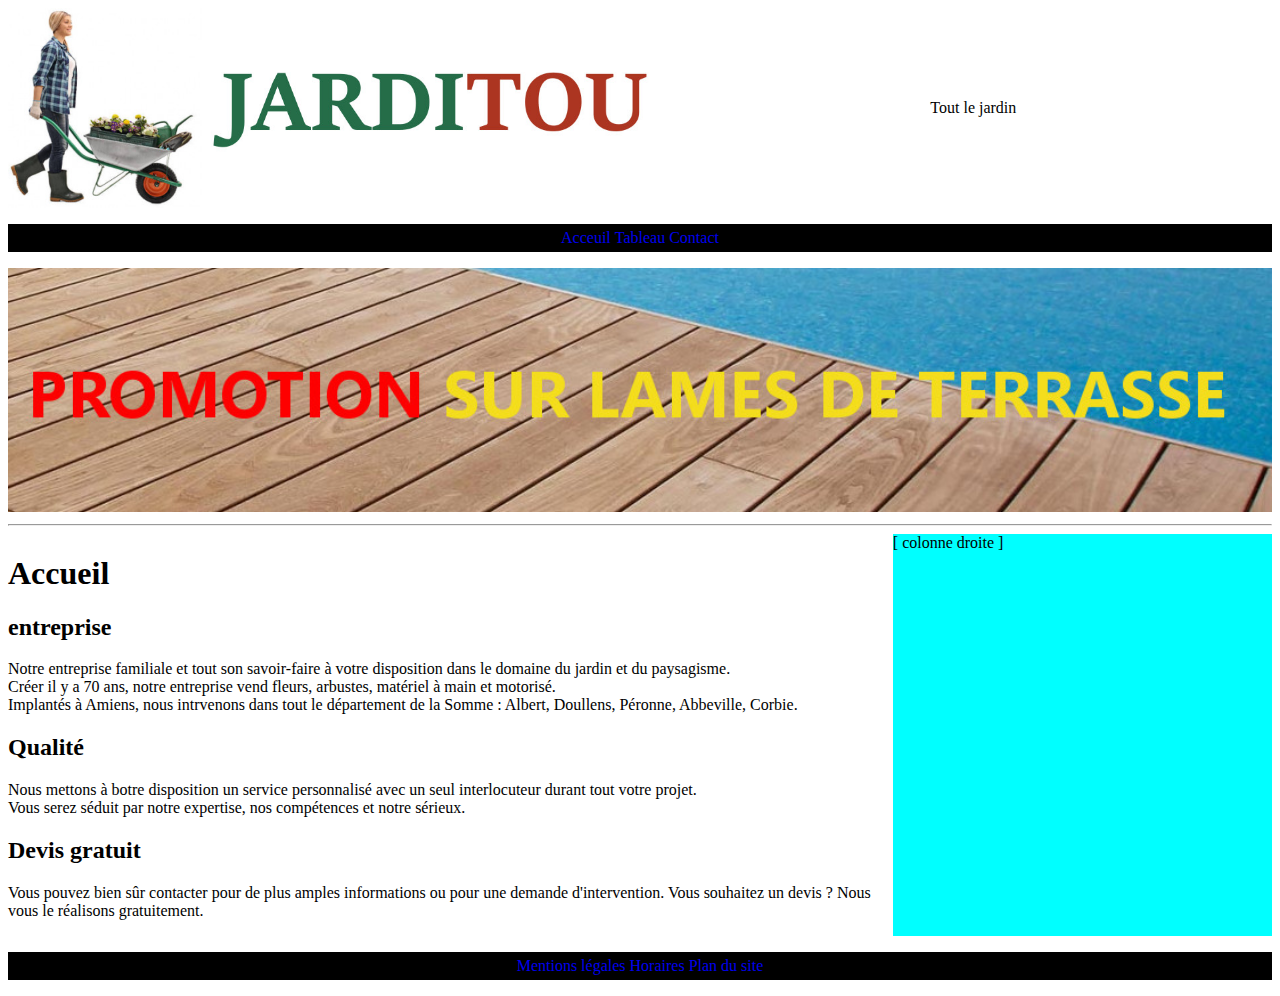
<file: index.html>
<!DOCTYPE html>
<html lang="fr">

<head>
    <link rel="stylesheet" href="assets/css/styles.css">
    <meta charset="UTF-8">
    <meta http-equiv="X-UA-Compatible" content="IE=edge">
    <meta name="viewport" content="width=device-width, initial-scale=1.0">
    <title>Document</title>

    </head>

<body>



    
    <header>

       <div class="bo">

        <img class="so" src="assets/img/images/jarditou_logo.jpg"/>
        
         
         <div class="sa">Tout le jardin</div>

       </div>

    
    </header>

    <nav>
        <ul>
            <li><a href="index.html">Acceuil</a></li>
            <li><a href="tableau.html">Tableau</a></li>
            <li><a href="contact.html">Contact</a></li>
        </ul>
    </nav>

    <img src="assets/img/images/promotion.jpg" alt="image jardinier" title="jardinier" class="promo">

    <hr>

     <section class="to">

        <div class="ta">

    <h1>Accueil</h1>
    
        
        <h2>entreprise</h2>

        <p class="firstp">
            Notre entreprise familiale et tout son savoir-faire à votre disposition dans le domaine du jardin et du
            paysagisme.<br>
            Créer il y a 70 ans, notre entreprise vend fleurs, arbustes, matériel à main et motorisé.<br>
            Implantés à Amiens, nous intrvenons dans tout le département de la Somme : Albert, Doullens, Péronne,
            Abbeville,
            Corbie.
        </p>

        <h2>Qualité</h2>
        
        <p class="secondp">
            Nous mettons à botre disposition un service personnalisé avec un seul interlocuteur durant tout votre
            projet.<br>
            Vous serez séduit par notre expertise, nos compétences et notre sérieux.
        </p>

        <h2>Devis gratuit</h2>

        <p class="thridp">
            Vous pouvez bien sûr contacter pour de plus amples informations ou pour une demande d'intervention. Vous
            souhaitez
            un devis ? Nous vous le réalisons gratuitement.</p>

        </div>

        <div class="tu" id="colonne droite">[ colonne droite ]</div>
            

    </section>



    <footer>
        <ul>
            <li><a href="Mentions légal.html">Mentions légales</a></li>
            <li><a href="Horaires.html">Horaires</a></li>
            <li><a href="Plan du site.html">Plan du site</a></li>
        </ul>
    </footer>



</body>

</html>
</file>
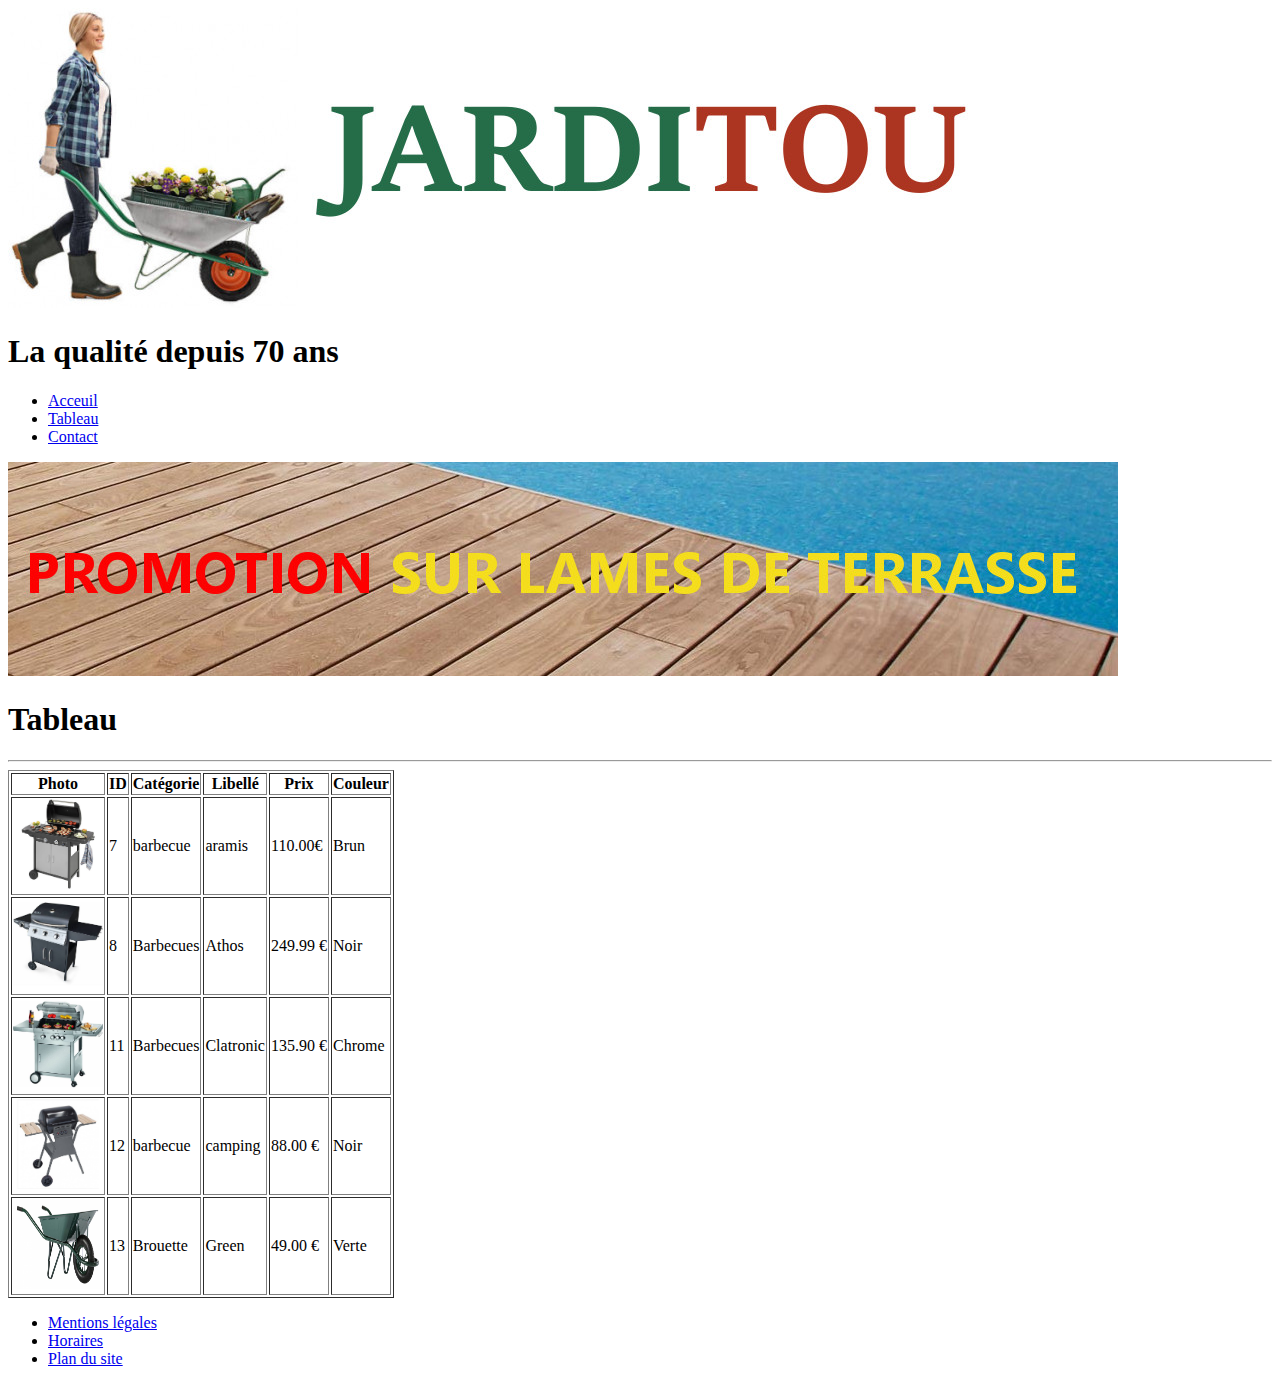
<file: tableau.html>
<!DOCTYPE html>
<html lang="fr">

<head>
    <meta charset="UTF-8">
    <meta http-equiv="X-UA-Compatible" content="IE=edge">
    <meta name="viewport" content="width=device-width, initial-scale=1.0">
    <title>Document</title>
</head>

<body>

    <header>

        <img src="assets/img/images/jarditou_logo.jpg" alt="image jardinier" title="jardinier">

        <h1>La qualité depuis 70 ans</h1>
    </header>
    <nav>
        <ul>
            <li><a href="index.html">Acceuil</a></li>
            <li><a href="tableau.html">Tableau</a></li>
            <li><a href="contact.html">Contact</a></li>
        </ul>
    </nav>

    <img src="assets/img/images/promotion.jpg" alt="image jardinier" title="jardinier">

    <h1>Tableau</h1>
    <hr>

    <table border="small">
        <thead>
            <tr>
                <th>Photo</th>
                <th>ID</th>
                <th>Catégorie</th>
                <th>Libellé</th>
                <th>Prix</th>
                <th>Couleur</th>
            </tr>
        </thead>
        <tbody>
            <tr>
                <td><img src="assets/img/jarditou_photos/7.jpg" alt="barbecue" height="90" width="90"></td>
                <td>7</td>
                <td>barbecue</td>
                <td>aramis</td>
                <td>110.00€</td>
                <td>Brun</td>
            </tr>

            <tr>
                <td><img src="assets/img/jarditou_photos/8.jpg" alt="barbecue" height="90" width="90"></td>
                <td>8</td>
                <td>Barbecues</td>
                <td>Athos</td>
                <td>249.99 €</td>
                <td>Noir</td>
            </tr>
            <tr>
                <td><img src="assets/img/jarditou_photos/11.jpg" alt="barbecue" height="90" width="90">
                <td>11</td>
                <td>Barbecues</td>
                <td>Clatronic</td>
                <td>135.90 €</td>
                <td>Chrome</td>
            </tr>
            <tr>
                <td><img src="assets/img/jarditou_photos/12.jpg" alt="barbecue" height="90" width="90">
                <td>12</td>
                <td>barbecue</td>
                <td>camping</td>
                <td>88.00 €</td>
                <td>Noir</td>
            </tr>
            <tr>
                <td><img src="assets/img/jarditou_photos/13.jpg" alt="barbecue" height="90" width="90">
                <td>13</td>
                <td>Brouette</td>
                <td>Green</td>
                <td>49.00 €</td>
                <td>Verte</td>
            </tr>
        </tbody>
    </table>

    <footer>
        <ul>
            <li><a href="#">Mentions légales</a></li>
            <li><a href="#">Horaires</a></li>
            <li><a href="#">Plan du site</a></li>
        </ul>

    </footer>



</body>

</html>
</file>
<file: assets/css/styles.css>
/* Metre les liens dans un fond noir */
ul {
    background-color: black;
    padding: 5px 0px;
    text-align: center;
}

li {
    display: inline;
    color: white;
}

/* Pour enlever le soulignement des liens */
a{
    text-decoration: none;
}

/* Pour laisser les liens blancs lorsque ces derniers ont été visités */

a:visited{
    color: white;
}

/* Faire 2 blocs (texte et colonne de droite bleu */
section {
    block-size: auto;
    }

/* Création colonne de droite bleu */
  aside { 
    background-color:rgb(14, 149, 226);
    grid-template-columns: auto;
    float: inline-end;
    height: -200px;
    width: auto;
}

/* Faire que le bloc texte soit flexible */
p{
    display: flex;
    text-align: left;
}

/* Premier bloc à 70% et deuxième bloc à 30% */
.global{
 align-items: 70%;
 align-items: 30%;
}

/*  */
.bo{
    display: flex;
}

/* Hauteur du logo JARDITOU */
.so{
    height: 200px;
    display: block;
}

/* Rendre le titre Tout le jardin flexible aligné et centré */
.sa{
    display: flex;
    text-align: center;
    margin: auto;
}
/* Afficher la grille texte et la colonne */
.to{
display: grid;
grid-template-columns: 70% 30%;
}

/* Colonne de droite bleu */
.tu{
    display: flex;
    background-color: aqua;
}

.promo{
    width : 100%;
}

/* Je commence le web responsive */

/* Breakpoint : 768 pixels */
@media screen and (max-width: 768px){

/* Pour redimensionner les polices d'écriture */

.firstp {
    color:aqua;
    font-size: 3rem;
}
   
.secondp {
    color: palevioletred;
    font-size: 2rem;
}

.thirdp {
    color:rgb(27, 211, 36);
    font-size: 1rem;
} 

/* Afficher les menus verticalement sur mobile */

    /*masque la colone de droite*/
    .tu{
        display: none;
        background-color: rgb(209, 223, 17);
    }
    nav ul li {
        display: block;
    }
}
</file>
